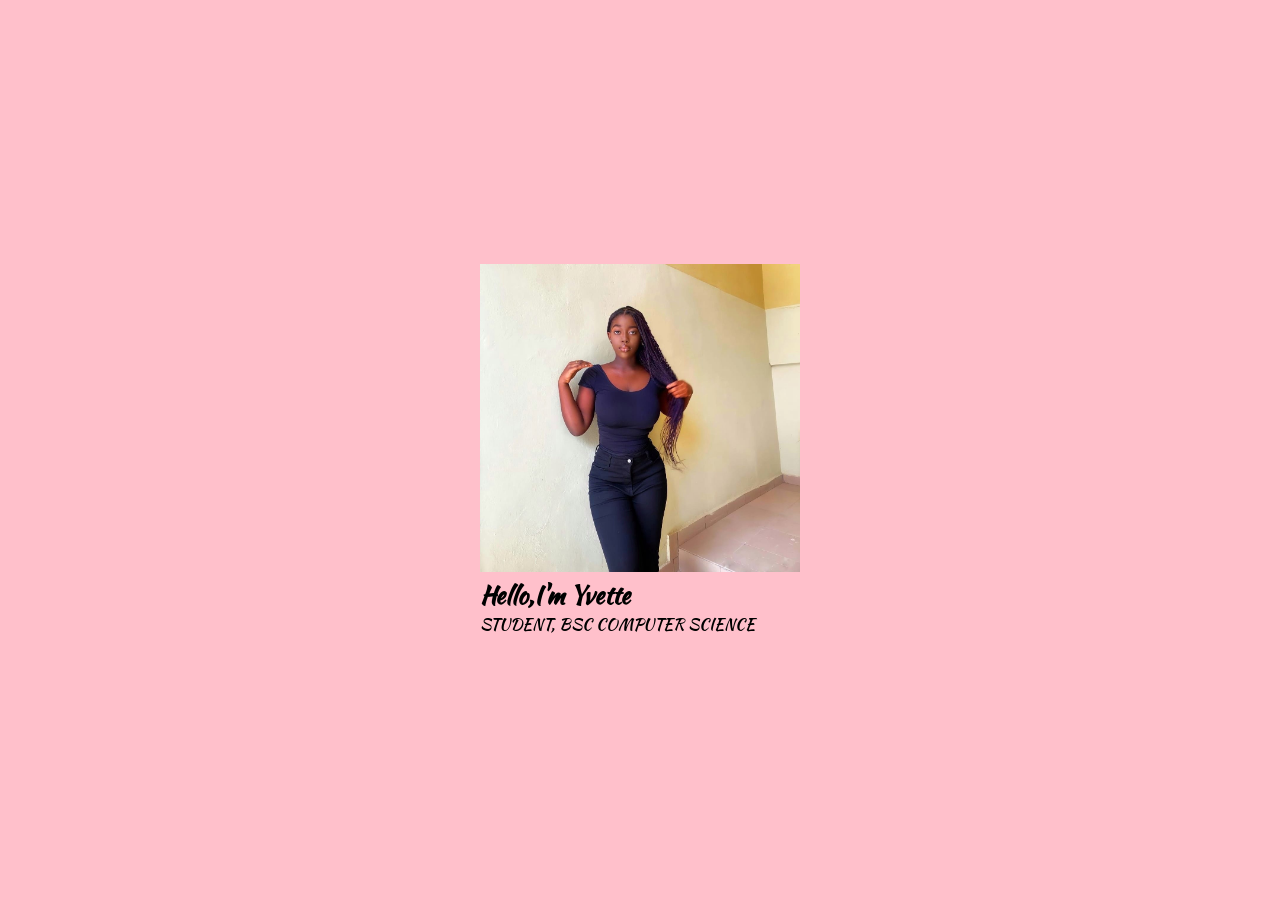
<file: my portfolio/my portfolio 1.html>
<!DOCTYPE html>
<html lang="en">

<head>
    <meta charset="UTF-8">
    <meta http-equiv="X-UA-Compatible" content="IE=edge">
    <meta name="viewport" content="width=device-width, initial-scale=1.0">
    <title>YVIEE'S PORTFOLIO
    </title>
    <link href="style.css" rel="stylesheet">

</head>

<body>
    <!-- body -->
    <div class="wrapper">
        <img src="img/img2.jpeg">
        <div class="text-box">
            <h2>Hello,I'm Yvette</h2>
            <p> STUDENT, BSC COMPUTER SCIENCE </p>

        </div>
</body>


</html>
</file>
<file: my portfolio/style.css>
@import url('https://fonts.googleapis.com/css2?family=Kaushan+Script&display=swap');
* {
    margin: 0;
    padding: 0;
    box-sizing: border-box;
    font-family: Kaushan Script;
}

body {
    display: flex;
    justify-content: center;
    align-items: center;
    min-height: 100vh;
    background: pink;
    animation: animate 3s linear;
}

@keyframes animate {
    0% {
        width: 0;
    }
    70% {
        width: 100%;
    }
}

.wrapper {
    margin: 150px auto;
}

img {
    max-width: 320px;
}
</file>
